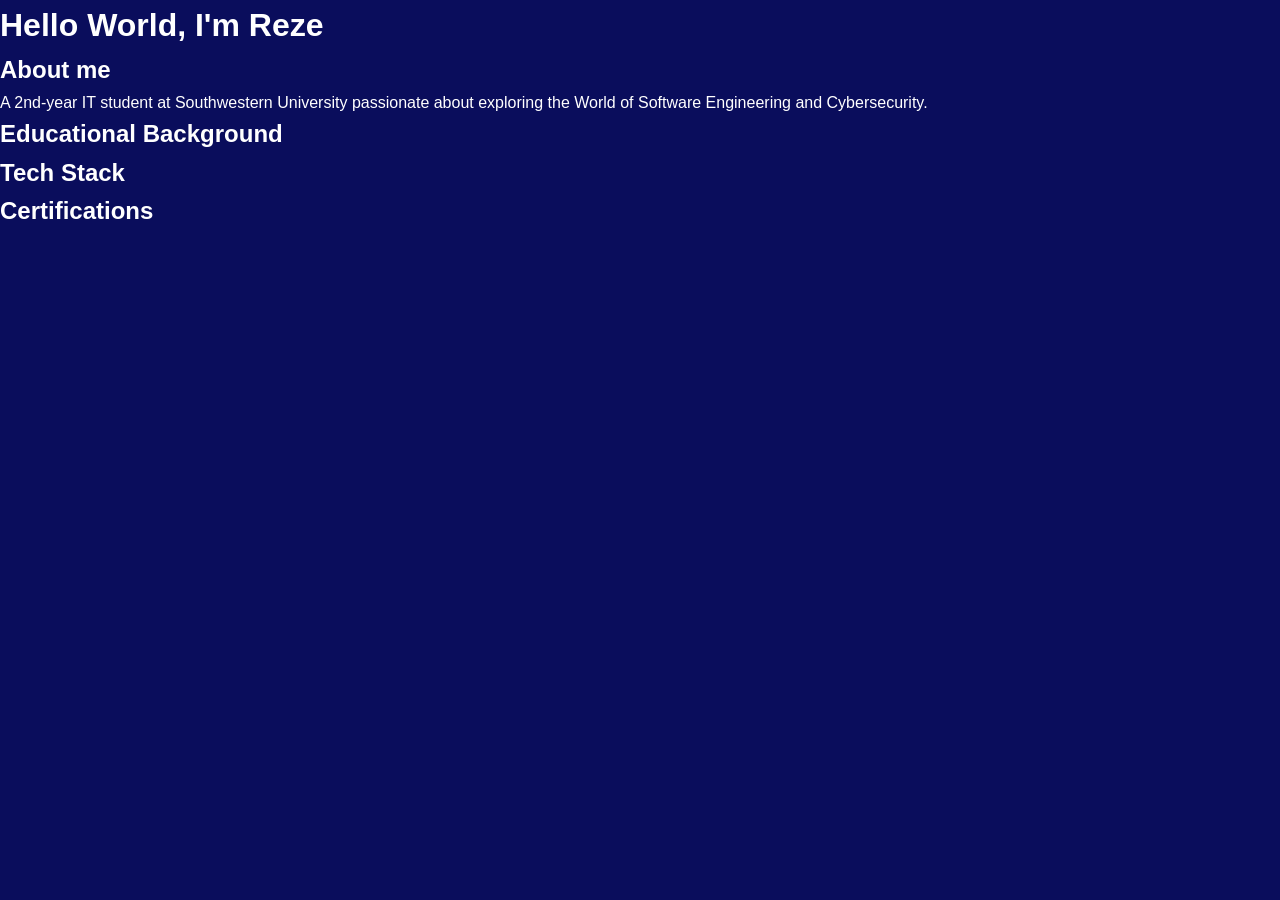
<file: main.html>
<!DOCTYPE html>
<html lang="en">
<head>
    <meta charset="UTF-8">
    <meta name="viewport" content="width=device-width, initial-scale=1.0">
    <link rel="stylesheet" href="styles.css"> 
    <title>Portfolio</title>
</head>
<body>
    <h1>Hello World, I'm Reze</h1>
    <h2>About me</h2>
    <p>A 2nd-year IT student at Southwestern University passionate about exploring the World of Software Engineering and Cybersecurity.</p>

    <h2>Educational Background</h2>
    <!--Add Educational Background, probably gonna use ordered or unordered list-->
    <h2>Tech Stack</h2>
    <!--All the programming languages that I know-->
    <h2>Certifications</h2>
    <!--All my Programming Certifications (eg...Cisco Net Acad)-->
</body>
</html>
</file>
<file: styles.css>
:root {
  --cyan:#12b8ff; 
  --azure:#2a6bff; 
  --indigo:#1a1fb5; 
  --navy:#0a0d5c;
  --ice:#eaf6ff; 
  --blush:#f7c9d4; 
  --white:#fff;
  --cut:4vw;
}
* {
  box-sizing: border-box;
  margin: 0;
}

*::-webkit-scrollbar {
  display: none;
}

body{
  font-family:'Rubik',sans-serif;
  color:var(--navy);
  background:var(--navy);
  line-height:1.6;
  overflow-x:hidden;
}

h1,h2,h3, p, li, dd {
    color: white;
}

.topbar {
    position: fixed;
    inset: 0 0 auto 0; /*Shape matches the width of the screen*/
    display: flex;
    align-items: center;
    justify-content: space-between;
    background-color: var(--white);
    box-sizing: border-box;
}

.topbar h1 {
    color: black;
}
</file>
